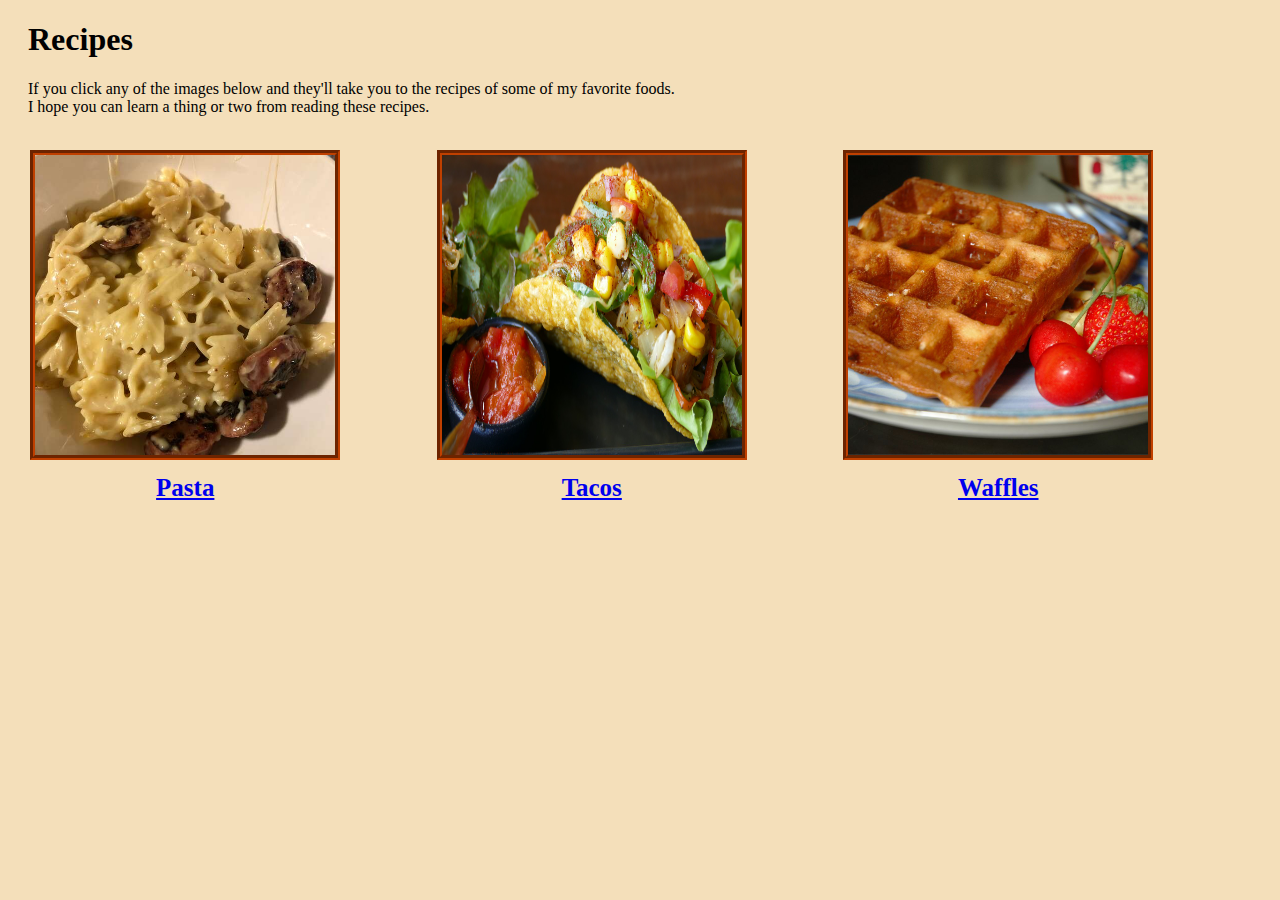
<file: index.html>
<!DOCTYPE html>
<html lang="en">

<head>
  <meta charset="UTF-8">
  <meta http-equiv="X-UA-Compatible" content="IE=edge">
  <meta name="viewport" content="width=device-width, initial-scale=1.0">
  <link rel="stylesheet" href="styles.css">
  <title>Recipes</title>
</head>

<body class="index">
  <div class="hero-text">
    <h1>Recipes</h1>
    <p>If you click any of the images below and they'll take you to the recipes of some of my favorite foods.
      <br> I hope you can learn a thing or two from reading these recipes.
    </p>
  </div>
  <br>
  <div class="index-links">
    <div class="images">
      <a href="./recipes/pasta.html"><img class="index-images" src="./recipes/pasta.jpeg" alt="Pasta image" width="300"
          height="300"></a>
      <div class="image-text"><a href="./recipes/pasta.html">Pasta</a></div>
    </div>
    <div class="images">
      <a href="./recipes/tacos.html"><img class="index-images" src="./recipes/tacos-1.jpg" alt="Tacos image" width="300"
          height="300"></a>
      <div class="image-text"><a href="./recipes/tacos.html">Tacos</a></div>
    </div>
    <div class="images">
      <a href="./recipes/waffles.html"><img class="index-images" src="./recipes/waffles.jpeg" alt="Waffles image"
          width="300" height="300"></a>
      <div class="image-text"><a href="./recipes/waffles.html">Waffles</div>
    </div>
  </div>


</body>

</html>
</file>
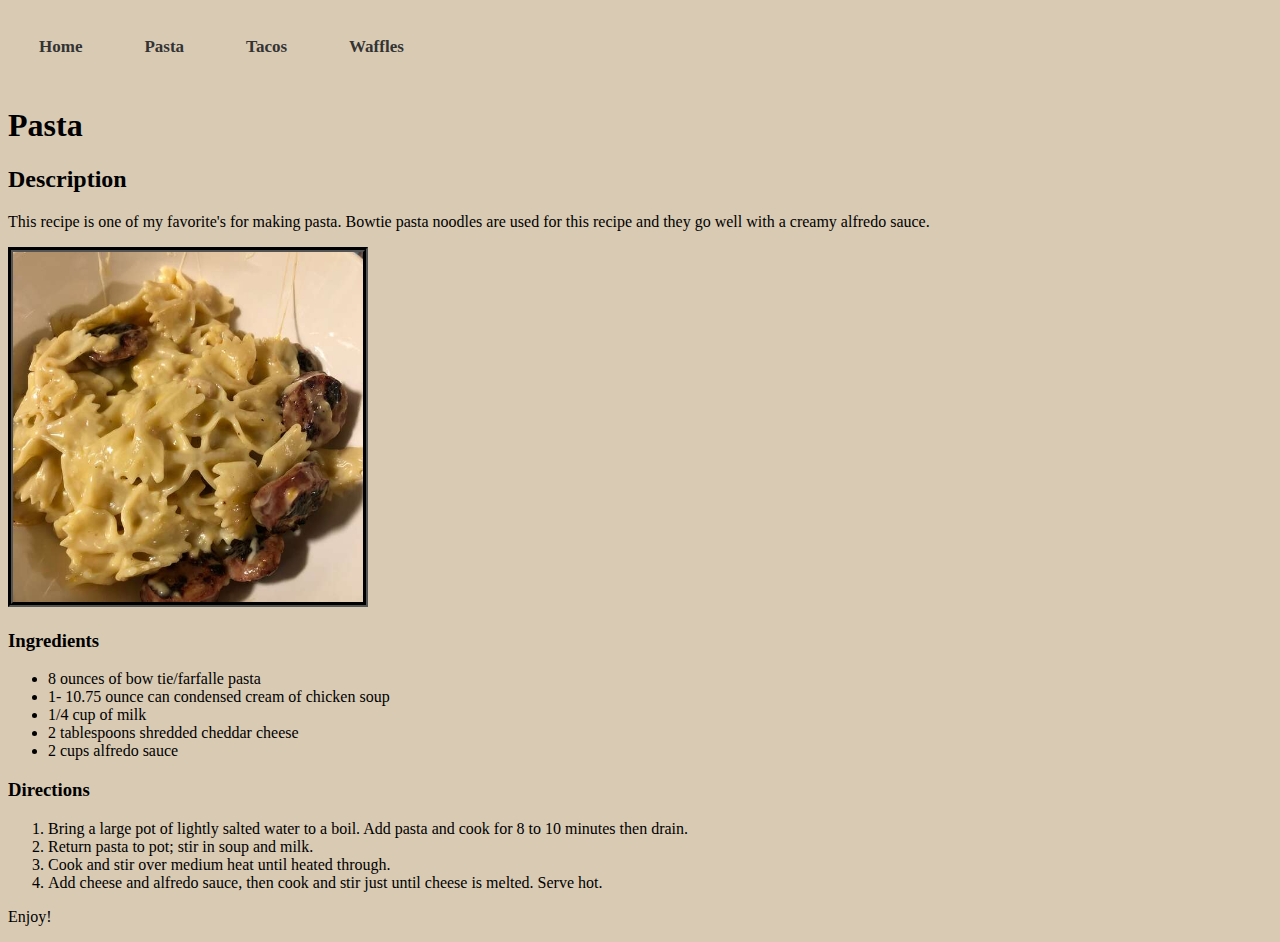
<file: recipes/pasta.html>
<!DOCTYPE html>
<html lang="en">
<head>
    <meta charset="UTF-8">
    <meta http-equiv="X-UA-Compatible" content="IE=edge">
    <meta name="viewport" content="width=device-width, initial-scale=1.0">
    <link rel="stylesheet" href="https://cdnjs.cloudflare.com/ajax/libs/font-awesome/4.7.0/css/font-awesome.min.css">
    <link rel="stylesheet" href="../styles.css">
    <title>Pasta</title>
</head>
<body class="pasta">
    

    <div class="topnav" id="myTopnav">
        <a href="../index.html" class="active">Home</a>
        <a href="pasta.html">Pasta</a>
        <a href="tacos.html">Tacos</a>
        <a href="waffles.html">Waffles</a>
        <a href="javascript:void(0);" class="icon" onclick="myFunction()">
    <i class="fa fa-bars"></i>
  </a>
    </div>
    <h1>Pasta</h1>
    <h2>Description</h2>
    <p>This recipe is one of my favorite's for making pasta.
        Bowtie pasta noodles are used for this recipe and they go
        well with a creamy alfredo sauce.
    </p>
    <img class="page-images" src="pasta.jpeg" alt="Bowl of pasta" width="350" height="350">
    <h3>Ingredients</h3>
        <ul>
            <li>8 ounces of bow tie/farfalle pasta</li>
            <li>1- 10.75 ounce can condensed cream of chicken soup</li>
            <li>1/4 cup of milk</li>
            <li>2 tablespoons shredded cheddar cheese</li>
            <li>2 cups alfredo sauce</li>
        </ul>
    <h3>Directions</h3>
        <ol>
            <li>Bring a large pot of lightly salted water to a boil. 
                Add pasta and cook for 8 to 10 minutes then drain.</li>
            <li>Return pasta to pot; stir in soup and milk. </li>
            <li>Cook and stir over medium heat until heated through.</li> 
            <li>Add cheese and alfredo sauce, then cook and stir just until cheese is melted. 
                Serve hot.</li>
        </ol>
        <p>Enjoy!</p>
        <script>
        function myFunction() {
            var x = document.getElementById("myTopnav");
                if (x.className === "topnav") {
                    x.className += " responsive";
                } else {
                    x.className = "topnav";
                    }
        }
        </script>
</body>
</html>
</file>
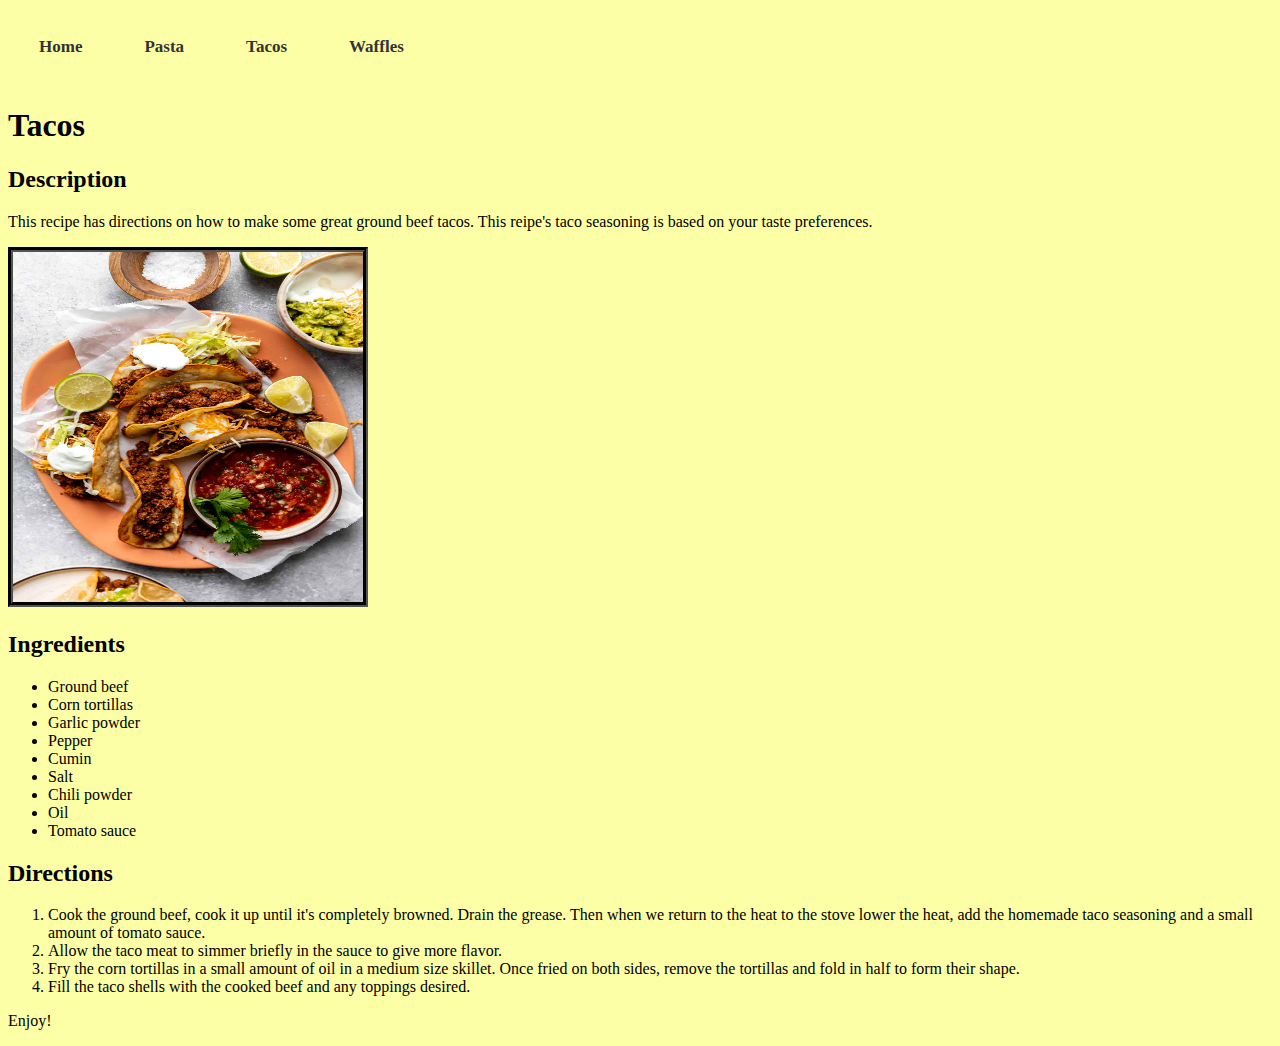
<file: recipes/tacos.html>
<!DOCTYPE html>
<html lang="en">
<head>
    <meta charset="UTF-8">
    <meta http-equiv="X-UA-Compatible" content="IE=edge">
    <meta name="viewport" content="width=device-width, initial-scale=1.0">
    <link rel="stylesheet" href="https://cdnjs.cloudflare.com/ajax/libs/font-awesome/4.7.0/css/font-awesome.min.css">
    <link rel="stylesheet" href="../styles.css">
    <title>Tacos</title>
</head>
<body class="tacos">
    <div class="topnav" id="myTopnav">
        <a href="../index.html" class="active">Home</a>
        <a href="pasta.html">Pasta</a>
        <a href="tacos.html">Tacos</a>
        <a href="waffles.html">Waffles</a>
        <a href="javascript:void(0);" class="icon" onclick="myFunction()">
    <i class="fa fa-bars"></i>
  </a>
    </div>
   <h1>Tacos</h1> 
   <h2>Description</h2> 
   <p>
       This recipe has directions on how to make some great ground beef 
       tacos. This reipe's taco seasoning is based on your taste preferences.
   </p>
   <img class="page-images" src="tacos.jpg" alt="Plate of tacos" width="350" height="350">
   <h2>Ingredients</h2>
   <ul>
       <li>Ground beef</li>
       <li>Corn tortillas</li>
       <li>Garlic powder</li>
       <li>Pepper</li>
       <li>Cumin</li>
       <li>Salt</li>
       <li>Chili powder</li>
       <li>Oil</li>
       <li>Tomato sauce</li>
       
   </ul>
   <h2>Directions</h2>
   <ol>
       <li>Cook the ground beef, cook it up until it's completely browned. 
           Drain the  grease. Then when we return to the heat to the stove lower the heat, 
           add the  homemade taco seasoning and a small amount of tomato sauce.</li>
       <li>Allow the taco meat to simmer briefly in the sauce to give more flavor.</li>
    
       <li>Fry the corn tortillas in a small amount of oil in a medium size skillet. 
           Once fried  on both sides, remove the tortillas and fold in half to form their shape. </li>
      <li>Fill the taco shells with the cooked beef and any toppings desired. </li>
   </ol>
   <p>Enjoy!</p>
   <script>
    function myFunction() {
        var x = document.getElementById("myTopnav");
            if (x.className === "topnav") {
                x.className += " responsive";
            } else {
                x.className = "topnav";
                }
    }
    </script>
</body>
</html>
</file>
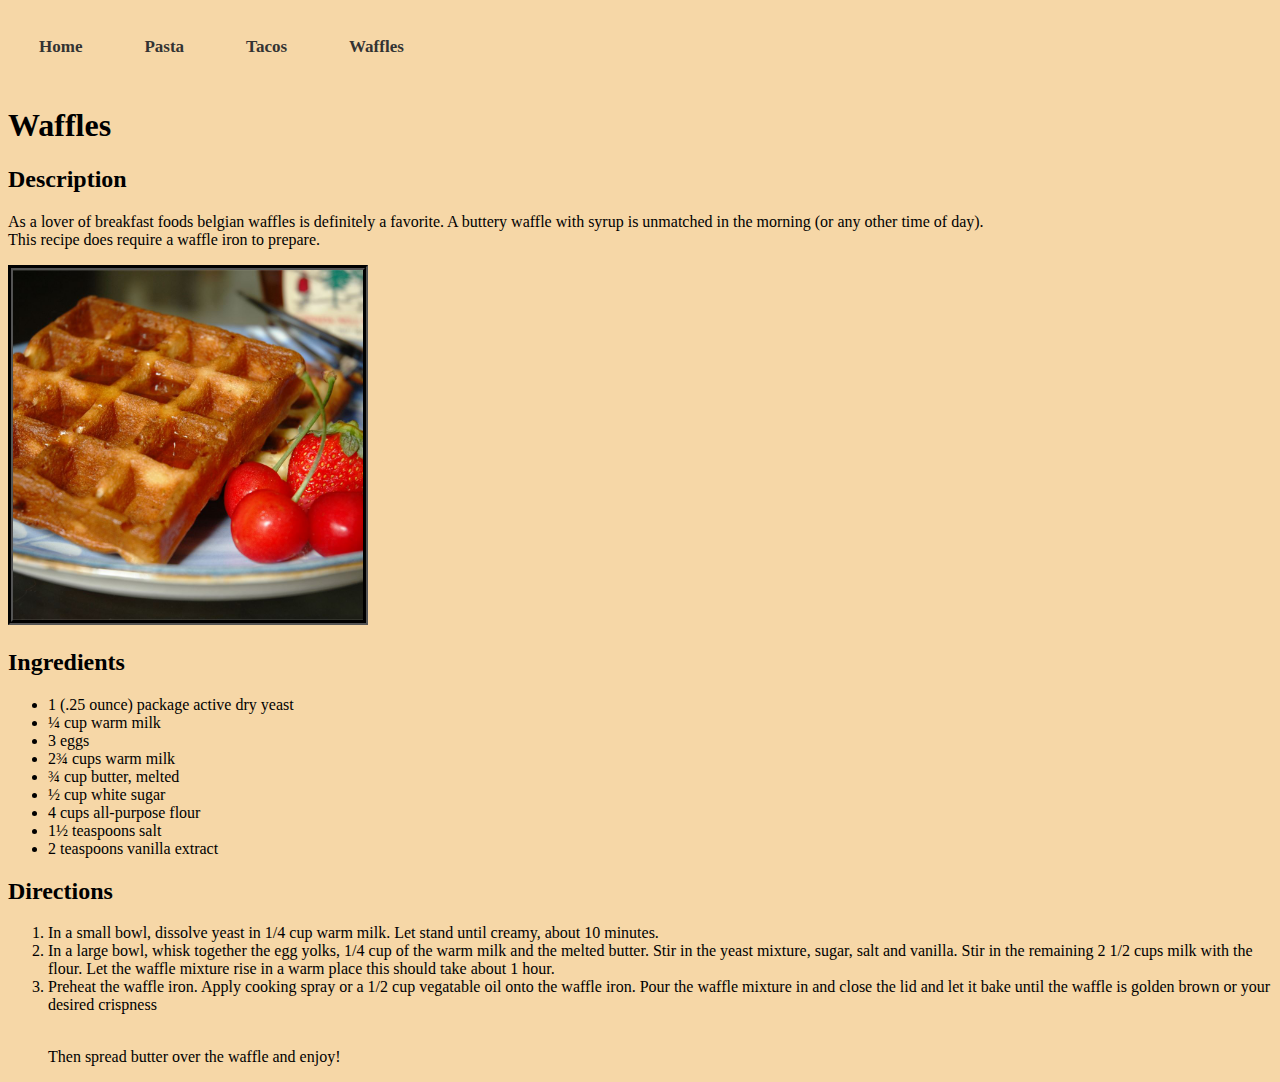
<file: recipes/waffles.html>
<!DOCTYPE html>
<html lang="en">
<head>
    <meta charset="UTF-8">
    <meta http-equiv="X-UA-Compatible" content="IE=edge">
    <meta name="viewport" content="width=device-width, initial-scale=1.0">
    <link rel="stylesheet" href="https://cdnjs.cloudflare.com/ajax/libs/font-awesome/4.7.0/css/font-awesome.min.css">
    <link rel="stylesheet" href="../styles.css">
    <title>Waffles</title>
</head>
<body class="waffles">
    <div class="topnav" id="myTopnav">
        <a href="../index.html" class="active">Home</a>
        <a href="pasta.html">Pasta</a>
        <a href="tacos.html">Tacos</a>
        <a href="waffles.html">Waffles</a>
        <a href="javascript:void(0);" class="icon" onclick="myFunction()">
    <i class="fa fa-bars"></i>
  </a>
    </div>
    <h1>Waffles</h1>
    <h2>Description</h2> 
   <p>
    As a lover of breakfast foods belgian waffles is definitely a favorite. 
    A buttery waffle with syrup is unmatched in the morning (or any other time of day).<br>
    This recipe does require a waffle iron to prepare.   
   </p>
   <img class="page-images" src="waffles.jpeg" alt="Plate of waffles" width="350" height="350">
   <h2>Ingredients</h2>
   <ul>
        <li>1 (.25 ounce) package active dry yeast
        <li>¼ cup warm milk </li>
        <li>3 eggs</li>
        <li>2¾ cups warm milk </li>
        <li>¾ cup butter, melted</li>
        <li>½ cup white sugar</li>
        <li>4 cups all-purpose flour</li>
       <li>1½ teaspoons salt</li>
       <li>2 teaspoons vanilla extract</li>
   </ul>
   <h2>Directions</h2>
   <ol>
       <li>In a small bowl, dissolve yeast in 1/4 cup warm milk. Let stand until creamy, about 10 minutes.</li>
       
       <li>
        In a large bowl, whisk together the egg yolks, 1/4 cup of the warm milk 
        and the melted butter. Stir in the yeast mixture, sugar, salt and vanilla. 
        Stir in the remaining 2 1/2 cups milk with the flour. Let the waffle mixture 
        rise in a warm place this should take about 1 hour.</li>

       <li>
        Preheat the waffle iron. 
           Apply cooking spray or a 1/2 cup vegatable oil onto the waffle iron. 
           Pour the waffle mixture in and close the lid and let it bake until 
        the waffle is golden brown or your desired crispness</li>
           <br>
           <p>Then spread butter over the waffle and enjoy!</p>
    
   </ol>
   <script>
    function myFunction() {
        var x = document.getElementById("myTopnav");
            if (x.className === "topnav") {
                x.className += " responsive";
            } else {
                x.className = "topnav";
                }
    }
    </script>
</body>
</html>
</file>
<file: styles.css>
a {
    margin: 15px;
}

.index {
  background-color: #F4DFBA;
}

.hero-text {
  display: block;
  margin-left: 20px;
}

.pasta {
    background-color: #D9CAB3;
}

.waffles {
    background-color: #F6D7A7;
}

.tacos {
    background-color: #FCFFA6;
}

.page-images {
  border-style: groove;
  border-width: 5px;
  border-color: black;
}

.index-links {
  display: flex;
  justify-content: space-around;
  gap: 52px; 
  text-align: center;
}

.images {
  max-width: 360px;
}

.image-text {
  text-align: center;
  margin-top: 10px;
  font-size: 25px;
  font-weight: bold;
}

.index-images {
  border-style: groove;
  border-width: 5px;
  border-color: #C04000;
} 

.topnav {
    background-color: inherit;
    overflow: hidden;
  }
  
  /* Style the links inside the navigation bar */
  .topnav a {
    float: left;
    display: block;
    color: #333;
    text-align: center;
    font-weight: bold;
    padding: 14px 16px;
    text-decoration: none;
    font-size: 17px;
  }
  
  /* Change the color of links on hover */
  .topnav a:hover {
    background-color: #ddd;
    color: black;
  }
  
  /* Hide the link that should open and close the topnav on small screens */
  .topnav .icon {
    display: none;
  }

  @media screen and (max-width: 600px) {
    .topnav a:not(:first-child) {display: none;}
    .topnav a.icon {
      float: right;
      display: block;
    }
  }

  @media screen and (max-width: 600px) {
    .topnav.responsive {position: relative;}
    .topnav.responsive a.icon {
      position: absolute;
      right: 0;
      top: 0;
    }
    .topnav.responsive a {
      float: none;
      display: block;
      text-align: left;
    }
  }
</file>
